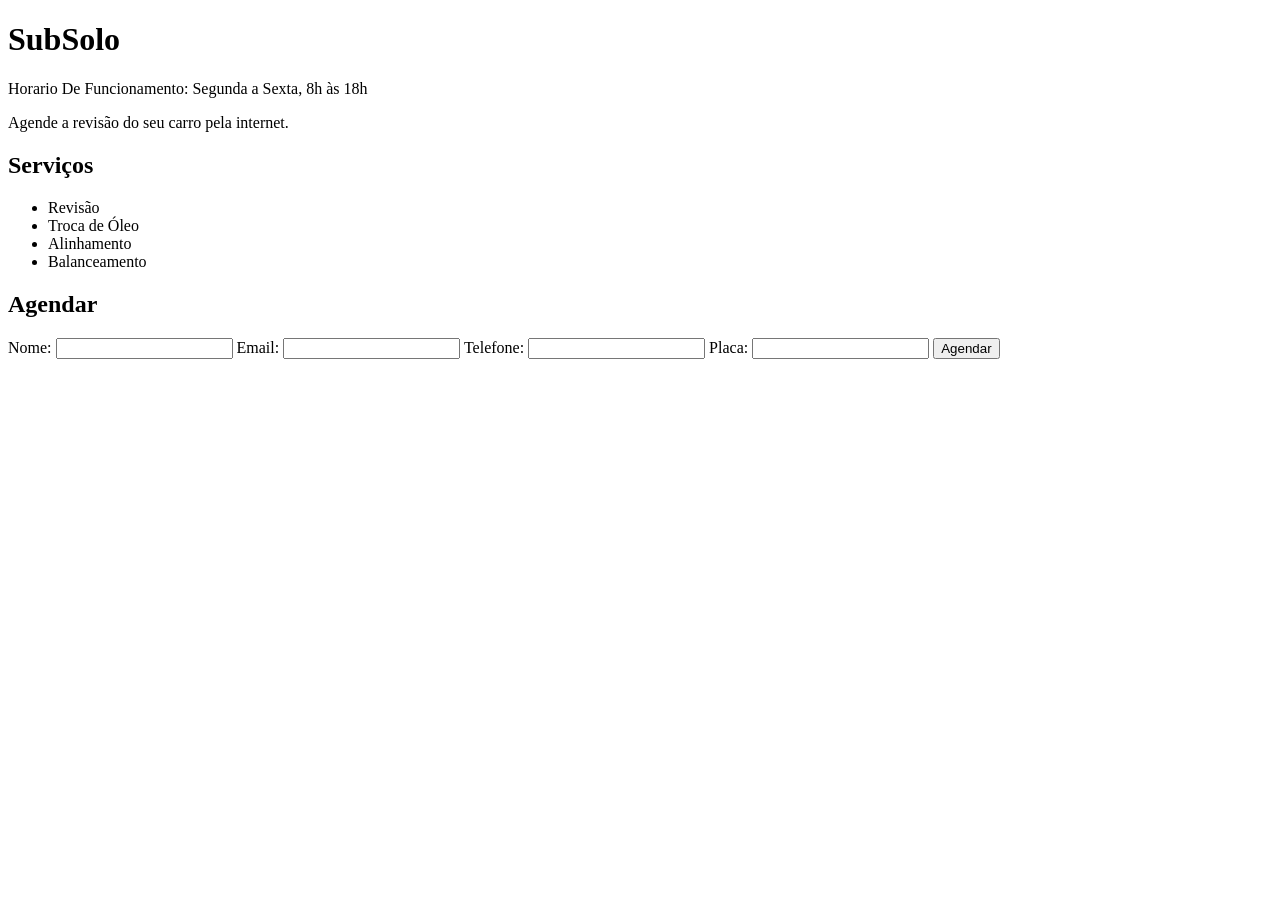
<file: index.html>
<!DOCTYPE html>
<html lang="pt-br">
<head>
    <meta charset="UTF-8">
    <title>SubSolo</title>
</head>
<body>

    <h1>SubSolo</h1>
    <p>Horario De Funcionamento: Segunda a Sexta, 8h às 18h</p>
    <p>Agende a revisão do seu carro pela internet.</p>
    <h2>Serviços</h2>
    <ul>
    <li>Revisão</li>
    <li>Troca de Óleo</li>
    <li>Alinhamento</li>
    <li>Balanceamento</li>
    </ul>
    <h2>Agendar</h2>
    <form>
        <label for="nome">Nome:</label>
        <input type="text" pessoa="nome" required>
        <label for ="email">Email:</label>
        <input type="email" contato="email" required>
        <label for="telefone">Telefone:</label>
        <input type="tel" numero="telefone" required>
        <label for="Placa">Placa:</label>
        <input type="text" veiculo="Placa">
        
        <button type="submit">Agendar</button>
    </form> 

</body>
</html>
</file>
